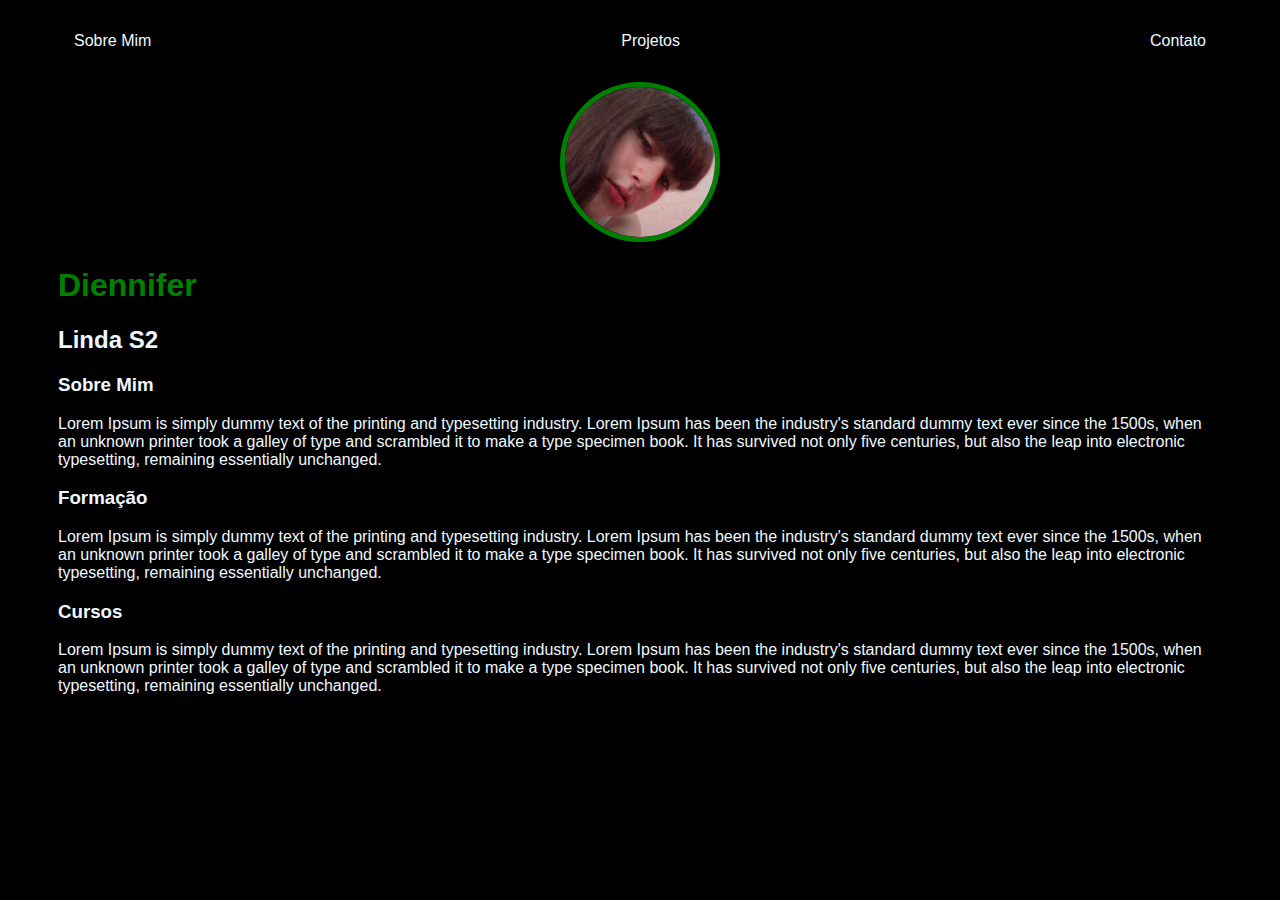
<file: index.html>
<!DOCTYPE html>
<html lang="pt">
<head>
    <meta charset="UTF-8">
    <meta http-equiv="X-UA-Compatible" content="IE=edge">
    <meta name="viewport" content="width=device-width, initial-scale=1.0">
    <title>Diennifer</title>
    <link rel="stylesheet" href="index.css"
</head>
<body>
    <div class="container">
        <nav> 
            <ul>
                <li>
                    <a href="index.html">Sobre Mim</a>
                </li>
                <li>
                    <a href="project.html">Projetos</a>
                </li>
                <li>
                    <a href="contact.html">Contato</a>
                </li>
            </ul>
        </nav>
    <header>
        <div class="center">
            <img src="diennifer.png"></img>
        </div>
        <h1>Diennifer</h1>
        <h2>Linda S2</h2>
    </header>
    
    <main>
        <section>
            <h3>Sobre Mim</h3>
            <p>
                Lorem Ipsum is simply dummy text of the printing and
                typesetting industry. Lorem Ipsum has been the industry's
                standard dummy text ever since the 1500s, when an unknown
                printer took a galley of type and scrambled it to make a type
                specimen book. It has survived not only five centuries, but also
                the leap into electronic typesetting, remaining essentially unchanged.
            </p>
        </section>
        <section>
            <h3>Formação</h3>
            <p>
                Lorem Ipsum is simply dummy text of the printing and
                typesetting industry. Lorem Ipsum has been the industry's
                standard dummy text ever since the 1500s, when an unknown
                printer took a galley of type and scrambled it to make a type
                specimen book. It has survived not only five centuries, but also
                the leap into electronic typesetting, remaining essentially unchanged.
            </p>
        </section>
        <section>
            <h3>Cursos</h3>
            <p>
                Lorem Ipsum is simply dummy text of the printing and
                typesetting industry. Lorem Ipsum has been the industry's
                standard dummy text ever since the 1500s, when an unknown
                printer took a galley of type and scrambled it to make a type
                specimen book. It has survived not only five centuries, but also
                the leap into electronic typesetting, remaining essentially unchanged.
            </p>
        </section>
    </main>
    </div>
 

</body>
</html>
</file>
<file: index.css>
body {
    color: aliceblue;
    background-color: black;
    font-family: Arial, Helvetica, sans-serif;
}

ul {
    display: flex;
    justify-content: space-between;
    list-style-type: none;
    align-items: center;
    padding: 16px;

}

a {
    color: aliceblue;
    text-decoration: none;

}

img {
    width: 150px;
    height: 150px;
    border-radius: 50%;
    border: 5px solid green;
}
.center {
    text-align: center;
}
h1 {
    color: green;
}

.container {
    padding: 0px 50px;
}

nav a:hover {
    color: green;
}
</file>
